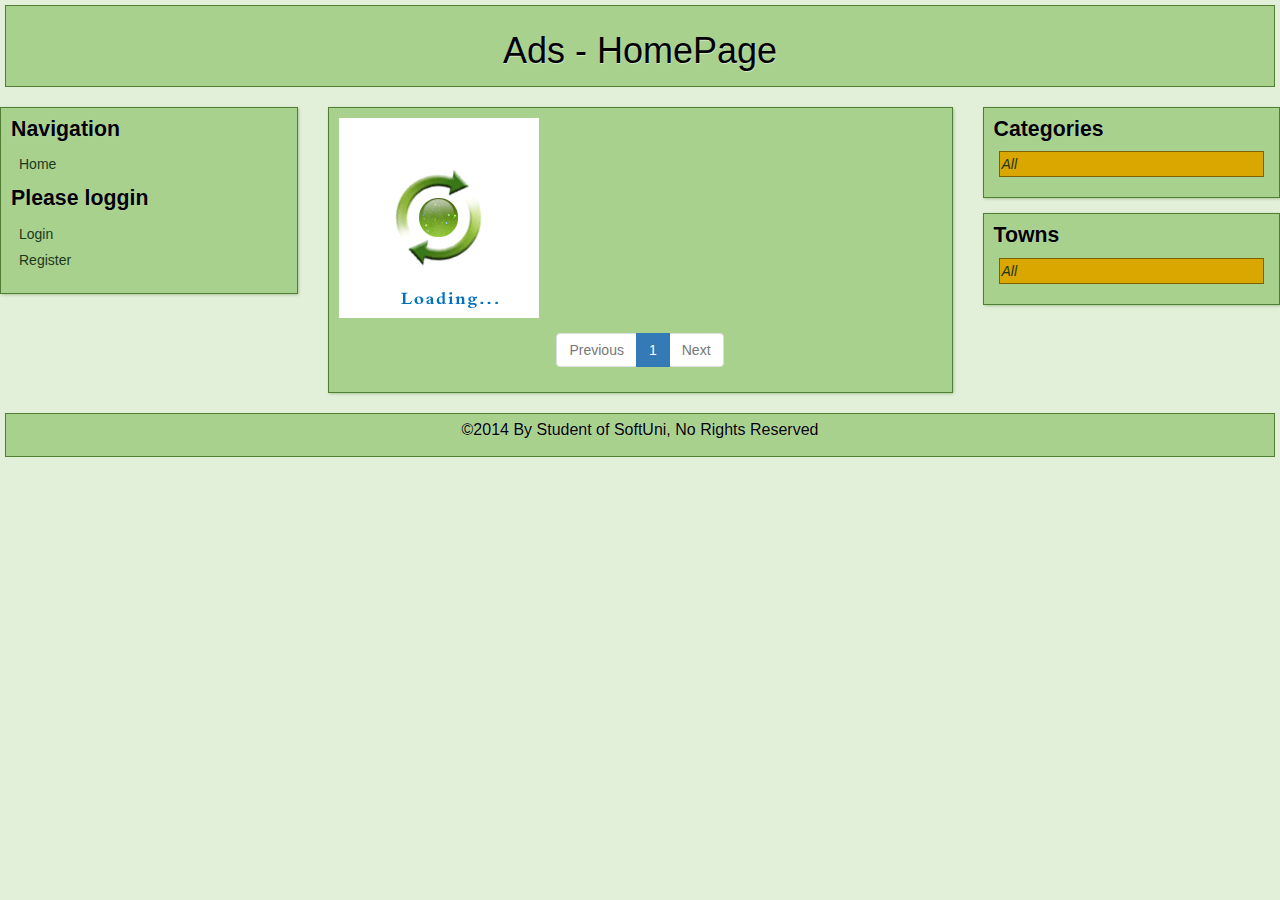
<file: AdsApp/index.html>
﻿<!DOCTYPE html>
<html ng-app="adsApp">
<head>
    <title>ProjectAds</title>
    <link href="lib/bootstrap/dist/css/bootstrap.min.css" rel="stylesheet" />
    <link href="lib/bootstrap/dist/css/bootstrap-theme.min.css" rel="stylesheet" />
    <link href="css/style.css" rel="stylesheet" />
</head>
<body> 
    <ng-view></ng-view>
    <footer id="app-footer">
        <p>&copy;2014 By Student of SoftUni, No Rights Reserved</p>
    </footer>
    <script src="lib/angular/angular.js"></script>
    <script src="lib/angular/angular-route.js"></script>
    <script src="lib/angular/angular-resource.js"></script>
    <script src="lib/angular-local-storage/angular-local-storage.js"></script>
    <script src="lib/jQuery/jquery-2.1.3.min.js"></script>
    <script src="lib/bootstrap/dist/js/bootstrap.js"></script>
    <script src="lib/ui.bootstrap/ui.bootstrap.pagination-0.12.0.js"></script>
    <script src="lib/jquery.noty/jquery.noty.js"></script>
    <script src="js/app.js"></script>
    <script src="js/controllers/HomeCtrl.js"></script>
    <script src="js/controllers/LoginCtrl.js"></script>
    <script src="js/controllers/RegisterCtrl.js"></script>
    <script src="js/controllers/PublicAdsCtrl.js"></script>
    <script src="js/controllers/TownsCtrl.js"></script>
    <script src="js/controllers/CategoriesCtrl.js"></script>
    <script src="js/controllers/PublicAdsCtrl.js"></script>
    <script src="js/controllers/LoggedInSidebarCtrl.js"></script>
    <script src="js/directives/left-sidebar.js"></script>
    <script src="js/directives/public-ads.js"></script>
    <script src="js/directives/towns.js"></script>
    <script src="js/directives/categoies.js"></script>
    <script src="js/directives/logged-in-sidebar.js"></script>
    <script src="js/services/data/townsData.js"></script>
    <script src="js/services/data/userData.js"></script>
    <script src="js/services/data/adsData.js"></script>
    <script src="js/services/data/categoriesData.js"></script>
    <script src="js/services/authentication.js"></script>
    <script src="js/services/filter.js"></script>
</body>
</html>
</file>
<file: AdsApp/css/style.css>
body {
    font-family: Calibri, Arial, serif;
    background-color: #E2F0D9;
}

#app-header {
    background-color: #A9D18E;
    border: #507E32 1px solid;
    text-align: center;
    padding: 5px;
    font-size: 16pt;
    font-weight: bold;
    color: black;
    text-shadow: rgba(255, 255, 255, 0.5) 0.5px 0.5px 1px;
    margin: 5px;
}

#app-header .user-area {
    float: right;
    font-size: 11pt;
    font-weight: normal;
    margin: 5px 5px 0 0;
}

#app-header .user-area span {
    margin-right: 15px;
}

#app-footer {
    clear: both;
    background-color: #A9D18E;
    border: #507E32 1px solid;
    text-align: center;
    padding: 5px;
    font-size: 12pt;
    font-weight: normal;
    color: black;
    text-shadow: rgba(255, 255, 255, 0.5) 0.3px 0.3px 1px;
    margin: 5px;
}

ul.pagination {
    display: table;
    margin: 15px auto;
}

ul.ads {
    padding: 0;
}

ul.ads li {
    list-style-type: none;
}

.box {
    width: 100%;
    display: block;
    background: #A9D18E;
    border: #507E32 1px solid;
    margin: 15px 0;
    padding: 10px;
    box-shadow: rgba(80, 126, 50, 0.5) 0.5px 0.5px 3px;
}

.box h1 {
    margin: 0 0 10px 0;
    font-size: 18pt;
    font-weight: bold;
    color: black;
    text-shadow: rgba(255, 255, 255, 0.5) 0.3px 0.3px 1px;
}

.box h2 {
    margin: 0 0 10px 0;
    font-size: 16pt;
    font-weight: bold;
    color: black;
    text-shadow: rgba(255, 255, 255, 0.5) 0.3px 0.3px 1px;
}

ul.sidebar-menu {
    padding: 0px 5px;
}

ul.sidebar-menu li {
    list-style-type: none;
    cursor: pointer;
    border: 1px solid rgba(0,0,0,0);
    padding: 2px;
    color: #1c381c;
}

ul.sidebar-menu li:hover {
    background: #9ec684; ;
}

ul.sidebar-menu li.special {
    font-style: italic;
}

ul.sidebar-menu li.selected {
    background: #DAA600;
    border: 1px solid #7F6000;
}

ul.sidebar-menu li a, ul.sidebar-menu li a:focus {
    outline: none;
    display: block;
    text-decoration: none;
    color: #1c381c;
}

.button, .button:focus {
    color: white;
    font-size: 14px;
    font-weight: bold;
    text-shadow: rgba(0, 0, 0, 0.5) 1px 1px 1px;
    background: #70AD47;
    border: 2px solid #507E32;
    border-radius: 5px;
    text-decoration: none;
    padding: 5px 20px;
    display: inline-block;
    margin: 5px 10px 0px 10px;
    outline: none;
}

.button:hover {
    background: #87c649;
    border: 2px solid #649636;
    text-decoration: none;
    color: white;
    text-shadow: rgba(0, 0, 0, 0.5) 1px 1px 1px;
    cursor: pointer;
}

.link {
    color: #2E75B6;
    text-decoration: none;
    padding: 0;
    border-bottom: 1px dotted #2E75B6;
    cursor: pointer;
}

.link:hover {
    color: #29619d;
    text-decoration: none;
}

.no-data {
    font-size: 18px;
}

.image-box {
    width: 150px;
    height: 150px;
    display: inline-block;
    border: 1px solid rgba(100, 155, 63, 0.51);
    text-align: center;
}

.image-box:before
{
    content: '';
    height: 100%;
    display: inline-block;
    vertical-align: middle;
}

.image-box img, .image-box p {
    max-width: 100%;
    max-height: 100%;
    display: inline-block;
    vertical-align: middle;
}

.ad-image {
    max-width: 150px;
    max-height: 150px;
}
</file>
